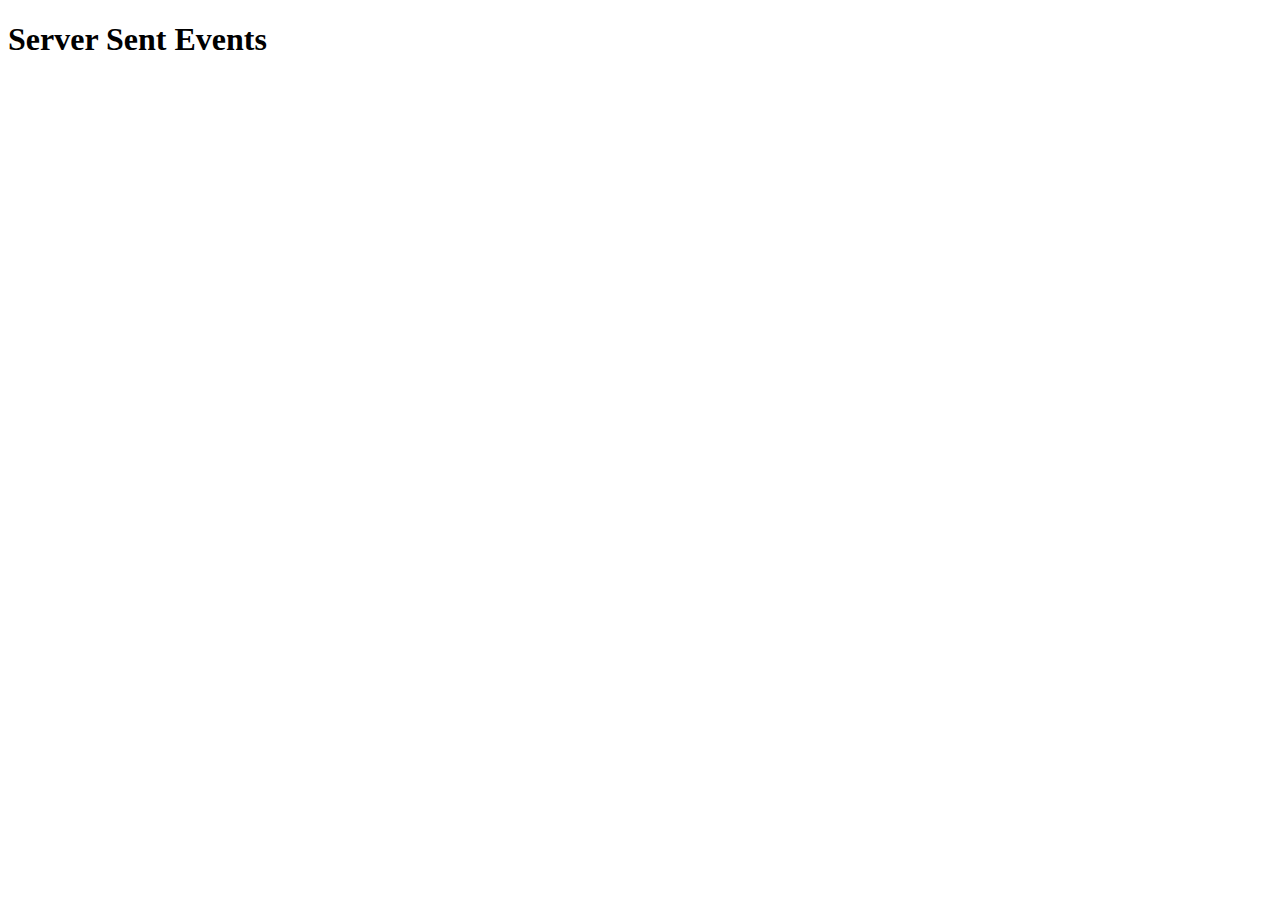
<file: 09-basic-server-sent-events/index.html>
<!-- client listens to the server -->
<!DOCTYPE html>
<html lang="en">
<head>
    <meta charset="UTF-8">
    <meta name="viewport" content="width=device-width, initial-scale=1.0">
    <title>SSE Example</title>
</head>
<body>
    <h1>Server Sent Events</h1>
    <div id="events"></div>

    <script>
        const eventSource = new EventSource("http://localhost:8000/events");

        // Listen for messages from the server
        eventSource.onmessage = function(event) {
            const newElement = document.createElement("div");
            newElement.textContent = event.data;
            document.getElementById("events").appendChild(newElement);
        };
    </script>
</body>
</html>
</file>
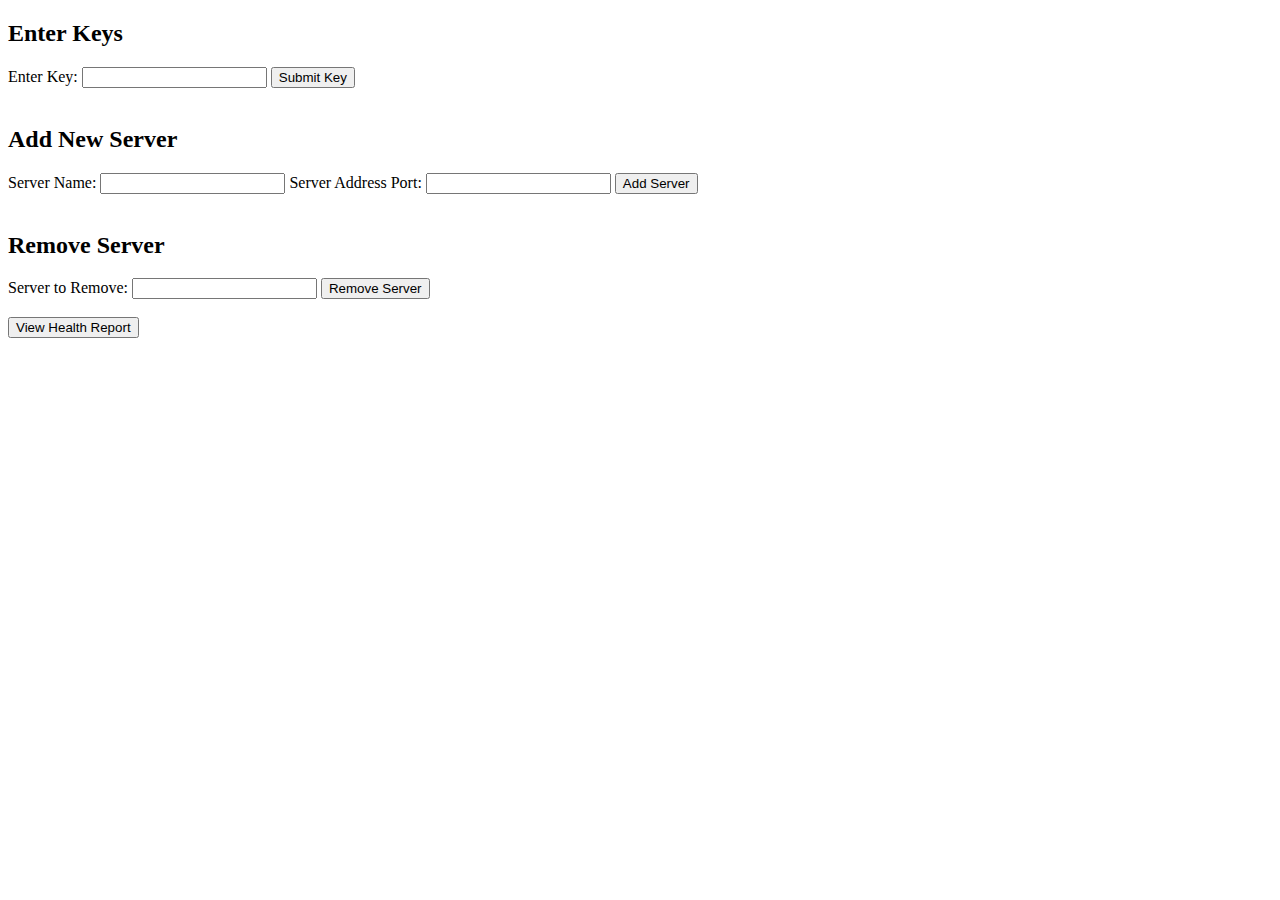
<file: 20A-load-balancer-consistenthash/index.html>
<!DOCTYPE html>
<html lang="en">
<head>
    <meta charset="UTF-8">
    <meta name="viewport" content="width=device-width, initial-scale=1.0">
    <title>Key Store</title>
</head>
<body>
    <h2>Enter Keys</h2>
    <form action="/submit" method="post">
        <label for="key">Enter Key:</label>
        <input type="text" id="key" name="key" required>
        <button type="submit">Submit Key</button>
    </form>
    <br>
    
    <!-- Add Server Form -->
    <h2>Add New Server</h2>
    <form method="POST" action="/addServer">
        <label for="serverName">Server Name:</label>
        <input type="text" id="serverName" name="serverName" required>
        <label for="serverAddress">Server Address Port:</label>
        <input type="text" id="serverAddress" name="serverAddress" required>
        <button type="submit">Add Server</button>
    </form>
    <br>

    <!-- Remove Server Form -->
    <h2>Remove Server</h2>
    <form method="POST" action="/removeServer">
        <label for="removeServerName">Server to Remove:</label>
        <input type="text" id="removeServerName" name="removeServerName" required>
        <button type="submit">Remove Server</button>
    </form>
    <br>

    <!-- Health Report -->
    <form action="/health" method="post">
        <button>View Health Report</button>
    </form>
    <br>
</body>
</html>
</file>
